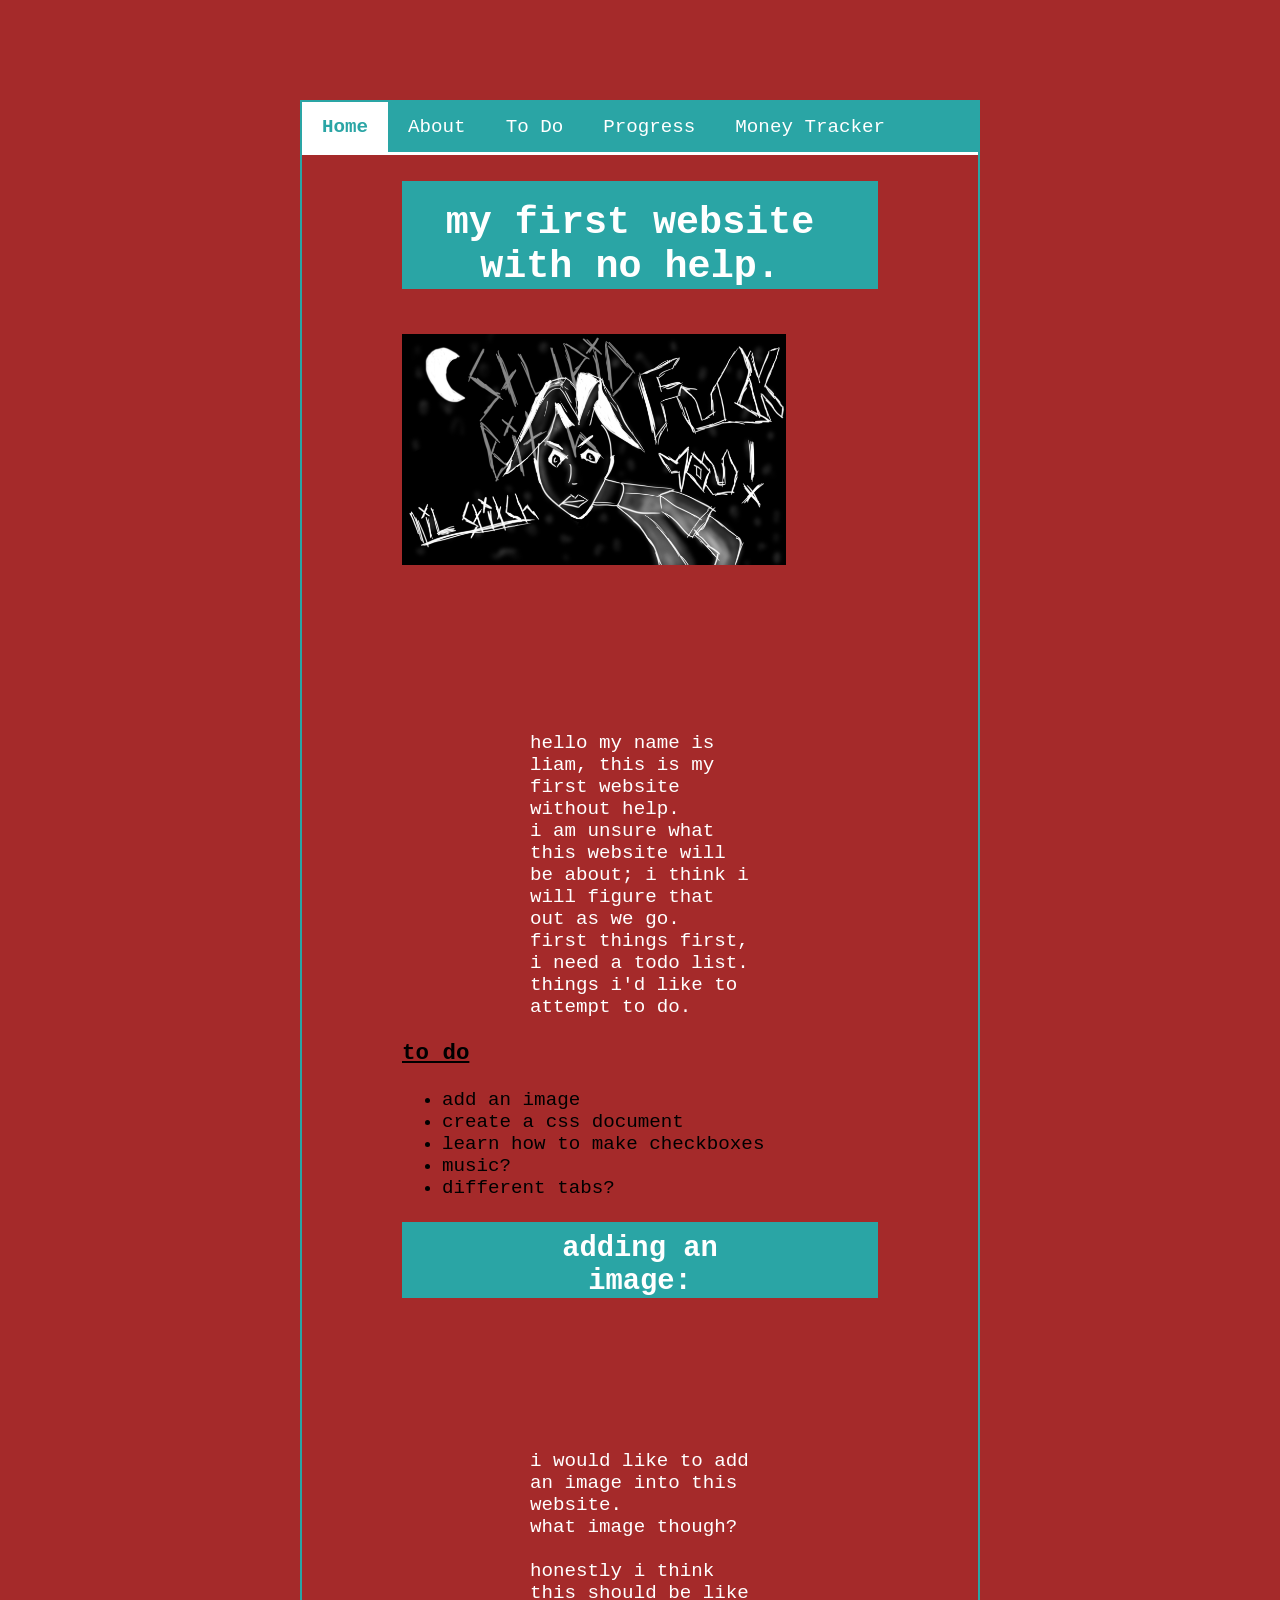
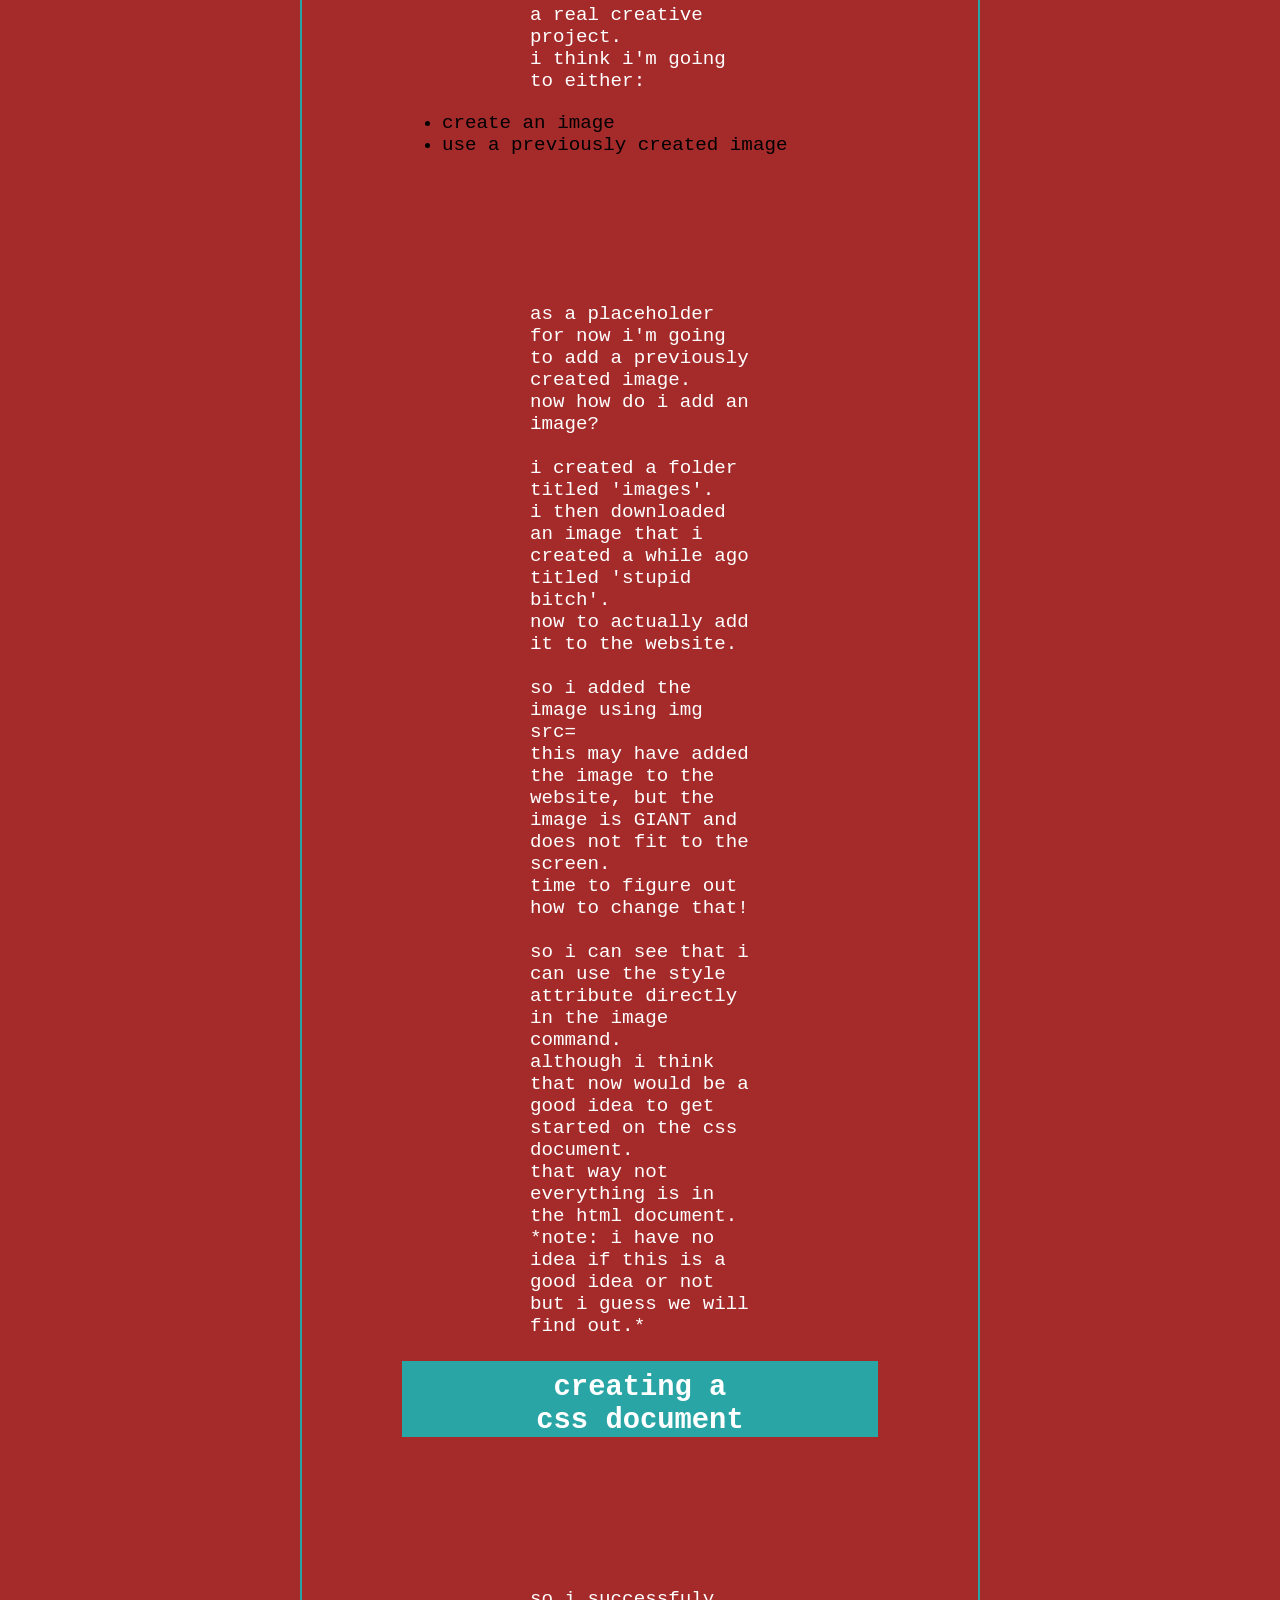
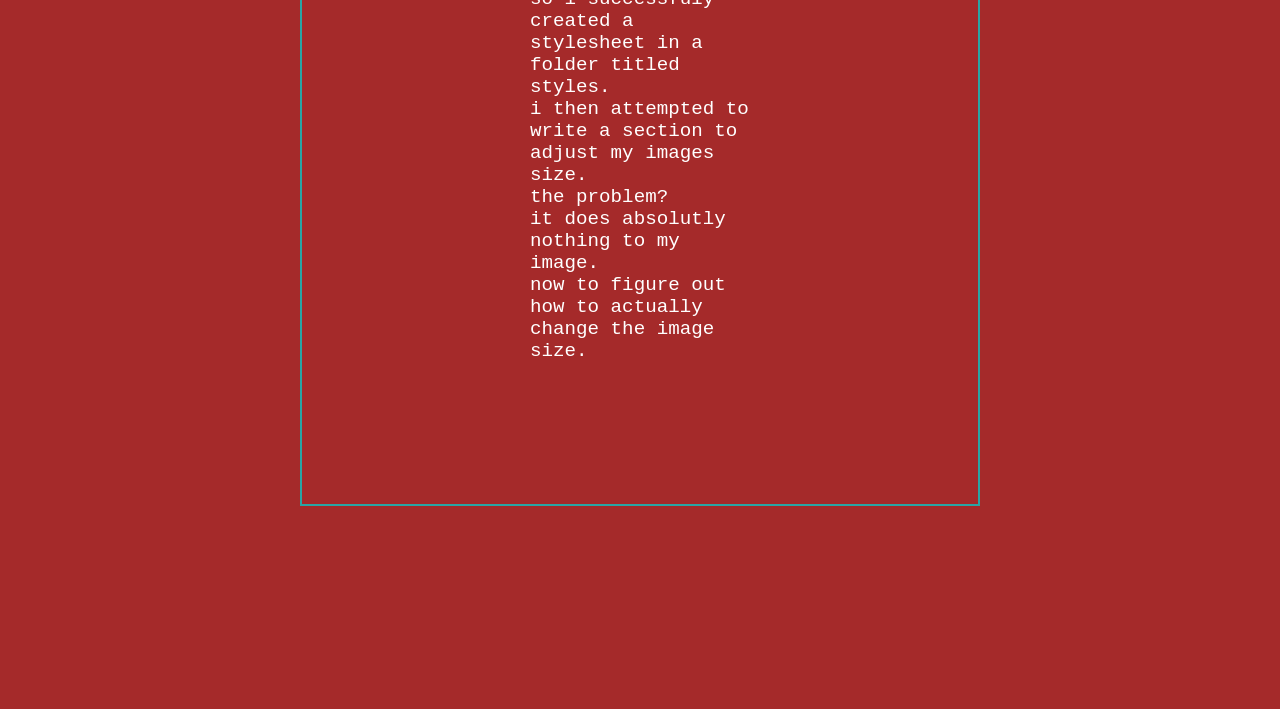
<file: index.html>
<!DOCTYPE html>
<head>
    <link rel="stylesheet" href="styles/stylesheet.css" width="30vw" height="30vh">
</head>
<body>
    <!-- Navigation Tabs -->
    <nav class="tabs">
        <a href="index.html" class="tab active">Home</a>
        <a href="#about" class="tab">About</a>
        <a href="#todo" class="tab">To Do</a>
        <a href="#progress" class="tab">Progress</a>
        <a href="Money Tracker.html" class="tab">Money Tracker</a>
    </nav>
    
    <h1>my first website with no help.</h1>
    <img src="images/stupid bitch.jpg" alt="a black and white drawn image of a man with text floating behind.">
    <p>
        hello my name is liam, this is my first website without help. <br />
        i am unsure what this website will be about; i think i will figure that out as we go.<br />
        first things first, i need a todo list. things i'd like to attempt to do.
    </p>
    <h3>to do</h3>
    <ul>
        <li>add an image</li>
        <li>create a css document</li>
        <li>learn how to make checkboxes</li>
        <li>music?</li>
        <li>different tabs?</li>
    </ul>
    <h2>adding an image:</h2>
    <p>
        i would like to add an image into this website. <br />
        what image though?<br/><br/>
        honestly i think this should be like a real creative project.<br/>
        i think i'm going to either:
    </p>
    <ul>
        <li>create an image</li>
        <li>use a previously created image</li>
    </ul>
    <p>   
        as a placeholder for now i'm going to add a previously created image.<br/>
        now how do i add an image?<br/><br/>
        i created a folder titled 'images'.<br/>
        i then downloaded an image that i created a while ago titled 'stupid bitch'.<br/>
        now to actually add it to the website.<br/><br/>
        so i added the image using img src=<br/>
        this may have added the image to the website, but the image is GIANT and does not fit to the screen.<br/> 
        time to figure out how to change that!<br/><br/>
        so i can see that i can use the style attribute directly in the image command.<br/>
        although i think that now would be a good idea to get started on the css document.<br/>
        that way not everything is in the html document.<br/>
        *note: i have no idea if this is a good idea or not but i guess we will find out.*<br/>
    </p>
    <h2>creating a css document</h2>
    <p>    
        so i successfuly created a stylesheet in a folder titled styles.<br/>
        i then attempted to write a section to adjust my images size.<br/>
        the problem?<br/>
        it does absolutly nothing to my image.<br/>
        now to figure out how to actually change the image size.<br/><br/> 
    </p>
</body>
</file>
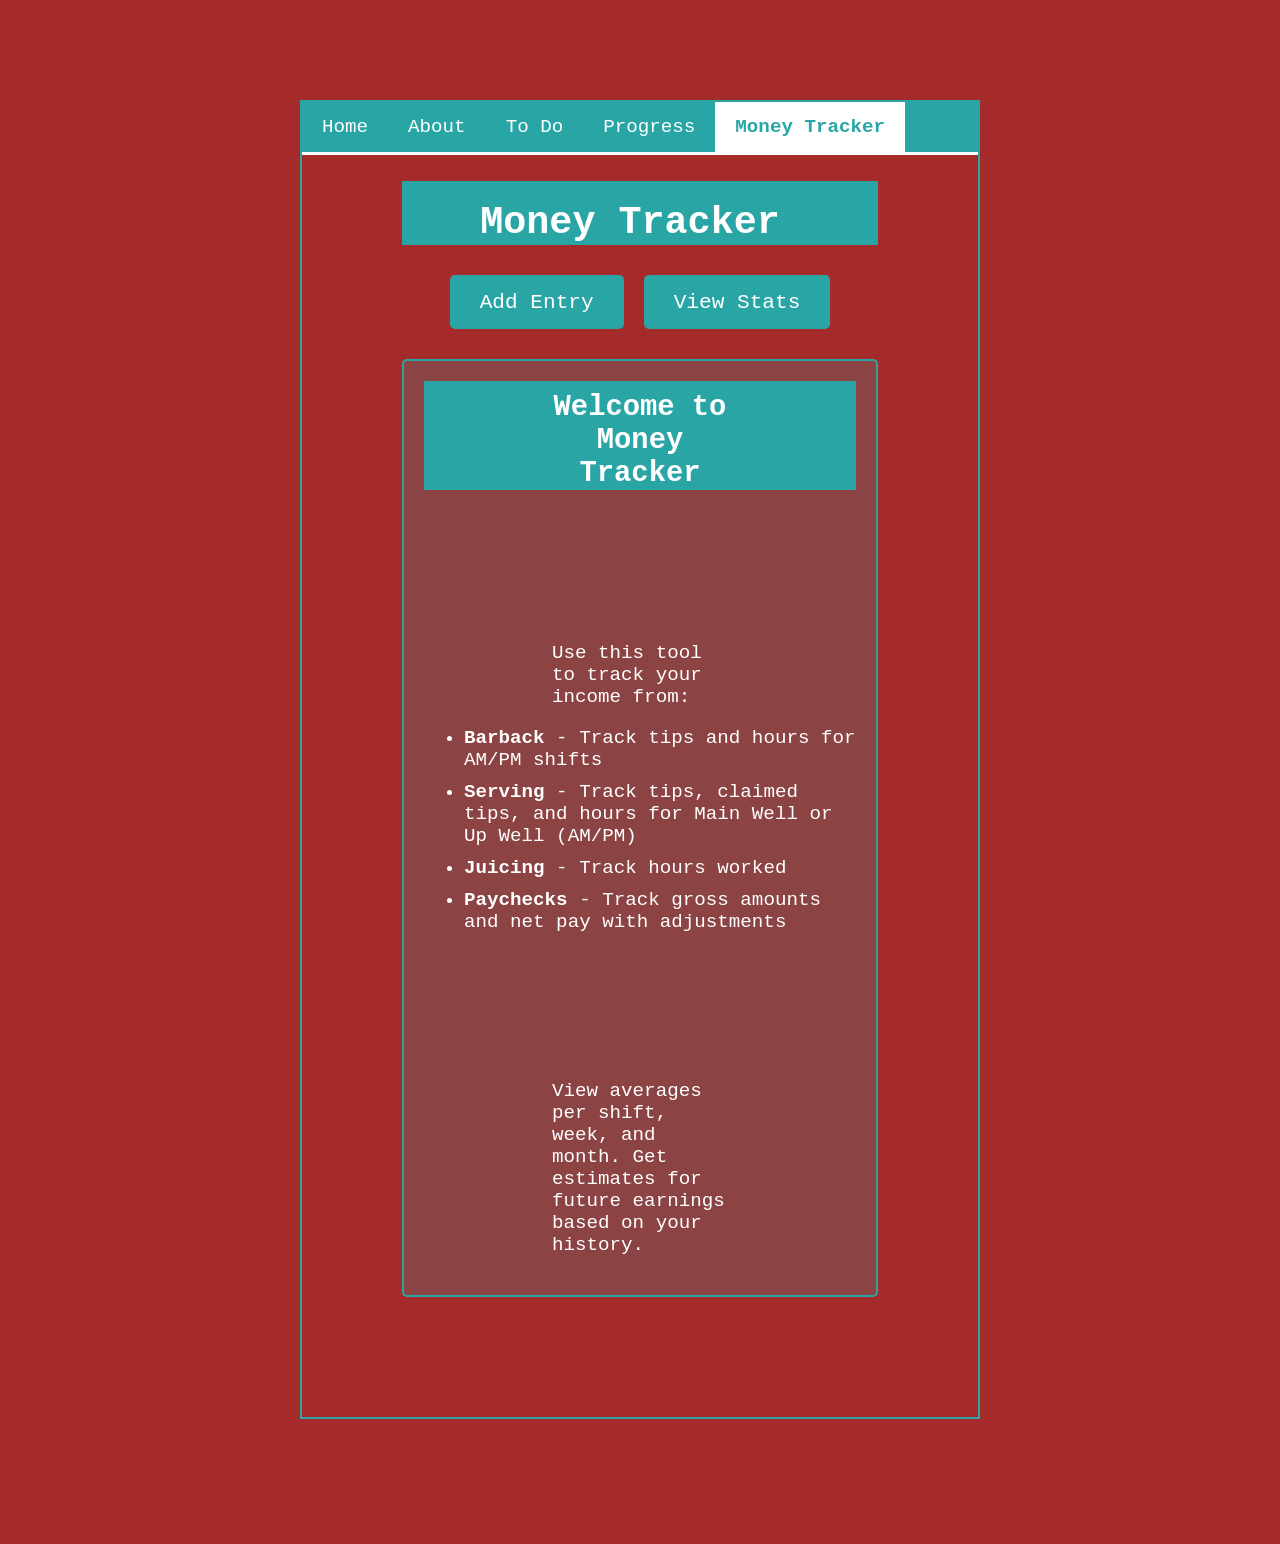
<file: Money Tracker.html>
<!DOCTYPE html>
<html>
<head>
    <title>Money Tracker</title>
    <link rel="stylesheet" href="styles/stylesheet.css">
    <link rel="stylesheet" href="styles/money-tracker.css">
</head>
<body>
    <!-- Navigation Tabs -->
    <nav class="tabs">
        <a href="index.html" class="tab">Home</a>
        <a href="#about" class="tab">About</a>
        <a href="#todo" class="tab">To Do</a>
        <a href="#progress" class="tab">Progress</a>
        <a href="Money Tracker.html" class="tab active">Money Tracker</a>
    </nav>
    
    <h1>Money Tracker</h1>
    
    <div class="money-tracker-nav">
        <a href="money-tracker-add.html" class="button">Add Entry</a>
        <a href="money-tracker-view.html" class="button">View Stats</a>
    </div>
    
    <div class="info-box">
        <h2>Welcome to Money Tracker</h2>
        <p>Use this tool to track your income from:</p>
        <ul>
            <li><strong>Barback</strong> - Track tips and hours for AM/PM shifts</li>
            <li><strong>Serving</strong> - Track tips, claimed tips, and hours for Main Well or Up Well (AM/PM)</li>
            <li><strong>Juicing</strong> - Track hours worked</li>
            <li><strong>Paychecks</strong> - Track gross amounts and net pay with adjustments</li>
        </ul>
        <p>View averages per shift, week, and month. Get estimates for future earnings based on your history.</p>
    </div>
    
</body>
</html>
</file>
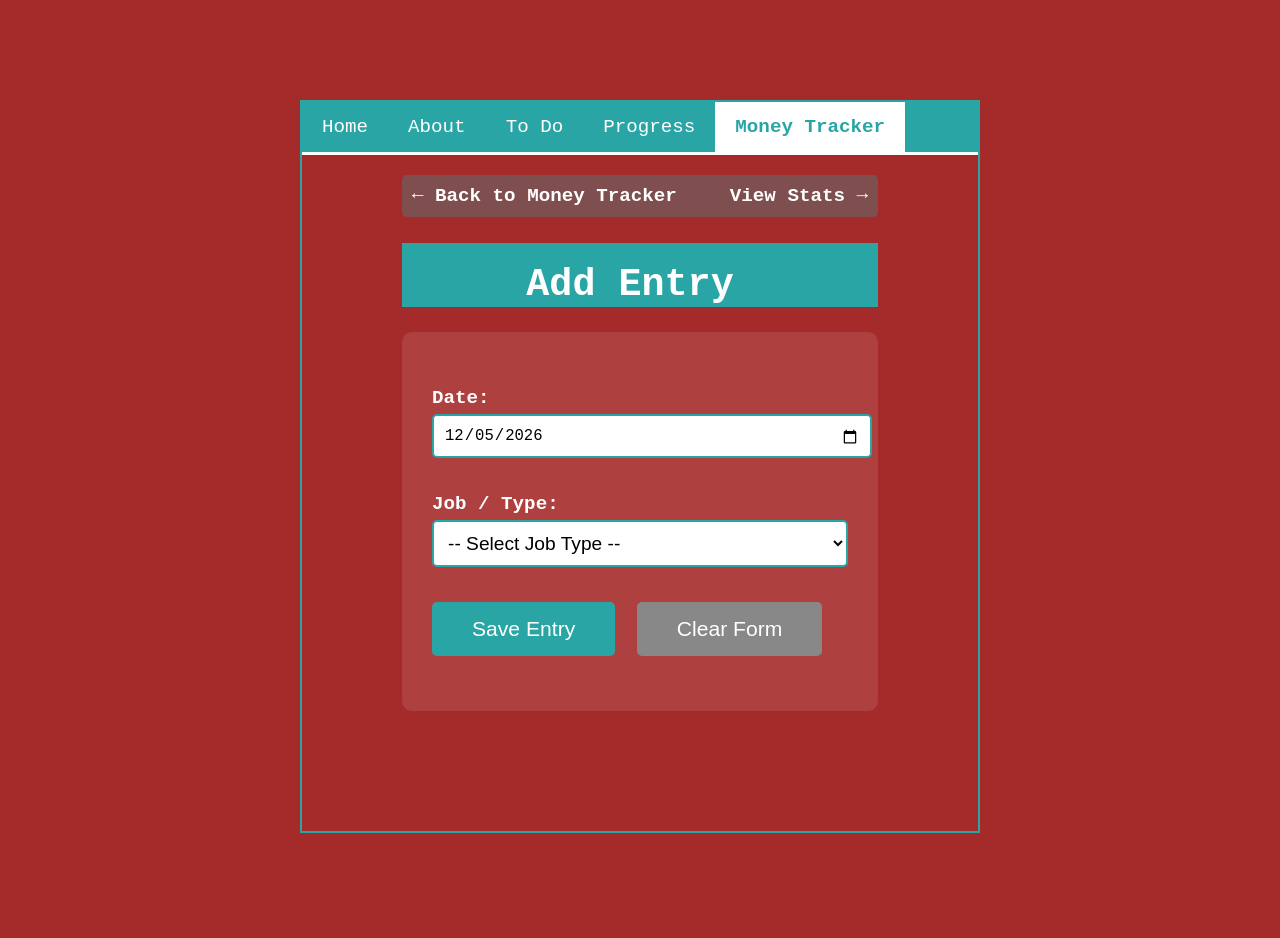
<file: money-tracker-add.html>
<!DOCTYPE html>
<html>
<head>
    <title>Add Entry - Money Tracker</title>
    <link rel="stylesheet" href="styles/stylesheet.css">
    <link rel="stylesheet" href="styles/money-tracker.css">
</head>
<body>
    <!-- Navigation Tabs -->
    <nav class="tabs">
        <a href="index.html" class="tab">Home</a>
        <a href="#about" class="tab">About</a>
        <a href="#todo" class="tab">To Do</a>
        <a href="#progress" class="tab">Progress</a>
        <a href="Money Tracker.html" class="tab active">Money Tracker</a>
    </nav>
    
    <div class="sub-nav">
        <a href="Money Tracker.html">← Back to Money Tracker</a>
        <a href="money-tracker-view.html">View Stats →</a>
    </div>
    
    <h1>Add Entry</h1>
    
    <form id="entry-form" class="tracker-form">
        <!-- Step 1: Date -->
        <div class="form-section">
            <label for="entry-date">Date:</label>
            <input type="date" id="entry-date" name="date" required>
        </div>
        
        <!-- Step 2: Job Type -->
        <div class="form-section">
            <label for="job-type">Job / Type:</label>
            <select id="job-type" name="jobType" required>
                <option value="">-- Select Job Type --</option>
                <option value="barback">Barback</option>
                <option value="serving">Serving</option>
                <option value="juicing">Juicing</option>
                <option value="paycheck">Paycheck</option>
            </select>
        </div>
        
        <!-- Step 3: Time/Place (Dynamic based on job type) -->
        <div id="time-place-section" class="form-section" style="display: none;">
            <!-- Barback Options -->
            <div id="barback-options" class="job-options" style="display: none;">
                <label>Shift:</label>
                <select id="barback-shift" name="shift">
                    <option value="am">AM</option>
                    <option value="pm">PM</option>
                </select>
            </div>
            
            <!-- Serving Options -->
            <div id="serving-options" class="job-options" style="display: none;">
                <label>Location:</label>
                <select id="serving-location" name="location">
                    <option value="main-well-am">Main Well - AM</option>
                    <option value="main-well-pm">Main Well - PM</option>
                    <option value="up-well-am">Up Well - AM</option>
                    <option value="up-well-pm">Up Well - PM</option>
                </select>
            </div>
            
            <!-- Paycheck Options -->
            <div id="paycheck-options" class="job-options" style="display: none;">
                <label for="pay-period">Pay Period (MM/DD-MM/DD):</label>
                <input type="text" id="pay-period" name="payPeriod" placeholder="10/01-10/15" maxlength="11">
                
                <label for="pay-date">Pay Date:</label>
                <input type="date" id="pay-date" name="payDate">
            </div>
        </div>
        
        <!-- Step 4: Info Tracking (Dynamic based on job type) -->
        <div id="info-tracking-section" class="form-section" style="display: none;">
            <!-- Barback Info -->
            <div id="barback-info" class="job-info" style="display: none;">
                <h3>Barback Details</h3>
                <p style="color: #2aa5a5; font-style: italic;">Base Rate: $8.00/hr</p>
                
                <label for="barback-tips">Tips ($):</label>
                <input type="number" id="barback-tips" name="tips" step="0.01" min="0" placeholder="0.00">
                
                <label for="barback-hours">Hours:</label>
                <input type="number" id="barback-hours" name="hours" step="0.01" min="0" placeholder="0.00">
            </div>
            
            <!-- Serving Info -->
            <div id="serving-info" class="job-info" style="display: none;">
                <h3>Serving Details</h3>
                <p style="color: #2aa5a5; font-style: italic;">Base Rate: $2.13/hr</p>
                
                <label for="serving-tips">Tips ($):</label>
                <input type="number" id="serving-tips" name="tips" step="0.01" min="0" placeholder="0.00">
                
                <label for="serving-claimed">Tips Claimed ($):</label>
                <input type="number" id="serving-claimed" name="tipsClaimed" step="0.01" min="0" placeholder="0.00">
                
                <label for="serving-hours">Hours:</label>
                <input type="number" id="serving-hours" name="hours" step="0.01" min="0" placeholder="0.00">
            </div>
            
            <!-- Juicing Info -->
            <div id="juicing-info" class="job-info" style="display: none;">
                <h3>Juicing Details</h3>
                <p style="color: #2aa5a5; font-style: italic;">Rate: $12.00/hr (no tips)</p>
                
                <label for="juicing-hours">Hours:</label>
                <input type="number" id="juicing-hours" name="hours" step="0.01" min="0" placeholder="0.00">
            </div>
            
            <!-- Paycheck Info -->
            <div id="paycheck-info" class="job-info" style="display: none;">
                <h3>Paycheck Details</h3>
                
                <h4>Gross Amount ($)</h4>
                <label for="gross-barback">Barback:</label>
                <input type="number" id="gross-barback" name="grossBarback" step="0.01" min="0" placeholder="0.00">
                
                <label for="gross-barback-hours">Barback Hours:</label>
                <input type="number" id="gross-barback-hours" name="grossBarbackHours" step="0.01" min="0" placeholder="0.00">
                
                <label for="gross-serving">Serving:</label>
                <input type="number" id="gross-serving" name="grossServing" step="0.01" min="0" placeholder="0.00">
                
                <label for="gross-serving-hours">Serving Hours:</label>
                <input type="number" id="gross-serving-hours" name="grossServingHours" step="0.01" min="0" placeholder="0.00">
                
                <label for="gross-juicing">Juicing:</label>
                <input type="number" id="gross-juicing" name="grossJuicing" step="0.01" min="0" placeholder="0.00">
                
                <label for="gross-juicing-hours">Juicing Hours:</label>
                <input type="number" id="gross-juicing-hours" name="grossJuicingHours" step="0.01" min="0" placeholder="0.00">
                
                <label for="gross-tips">Tips:</label>
                <input type="number" id="gross-tips" name="grossTips" step="0.01" min="0" placeholder="0.00">
                
                <h4>Adjustments (-)</h4>
                <label for="house-account">House Account:</label>
                <input type="number" id="house-account" name="houseAccount" step="0.01" min="0" placeholder="0.00">
                
                <label for="parking">Parking:</label>
                <input type="number" id="parking" name="parking" step="0.01" min="0" placeholder="0.00">
                
                <label for="tips-ded">Tips Ded:</label>
                <input type="number" id="tips-ded" name="tipsDed" step="0.01" min="0" placeholder="0.00">
                
                <div id="custom-adjustments-container"></div>
                
                <button type="button" id="add-adjustment-btn" class="button" style="margin: 10px 0;">+ Add Custom Adjustment</button>
                
                <h4>Net Pay</h4>
                <label for="net-pay">Net Pay ($):</label>
                <input type="number" id="net-pay" name="netPay" step="0.01" min="0" placeholder="0.00">
            </div>
        </div>
        
        <div class="form-section">
            <button type="submit" class="submit-btn">Save Entry</button>
            <button type="reset" class="reset-btn">Clear Form</button>
        </div>
    </form>
    
    <div id="success-message" class="success-message" style="display: none;">
        Entry saved successfully!
    </div>
    
    <script src="scripts/money-tracker.js"></script>
</body>
</html>
</file>
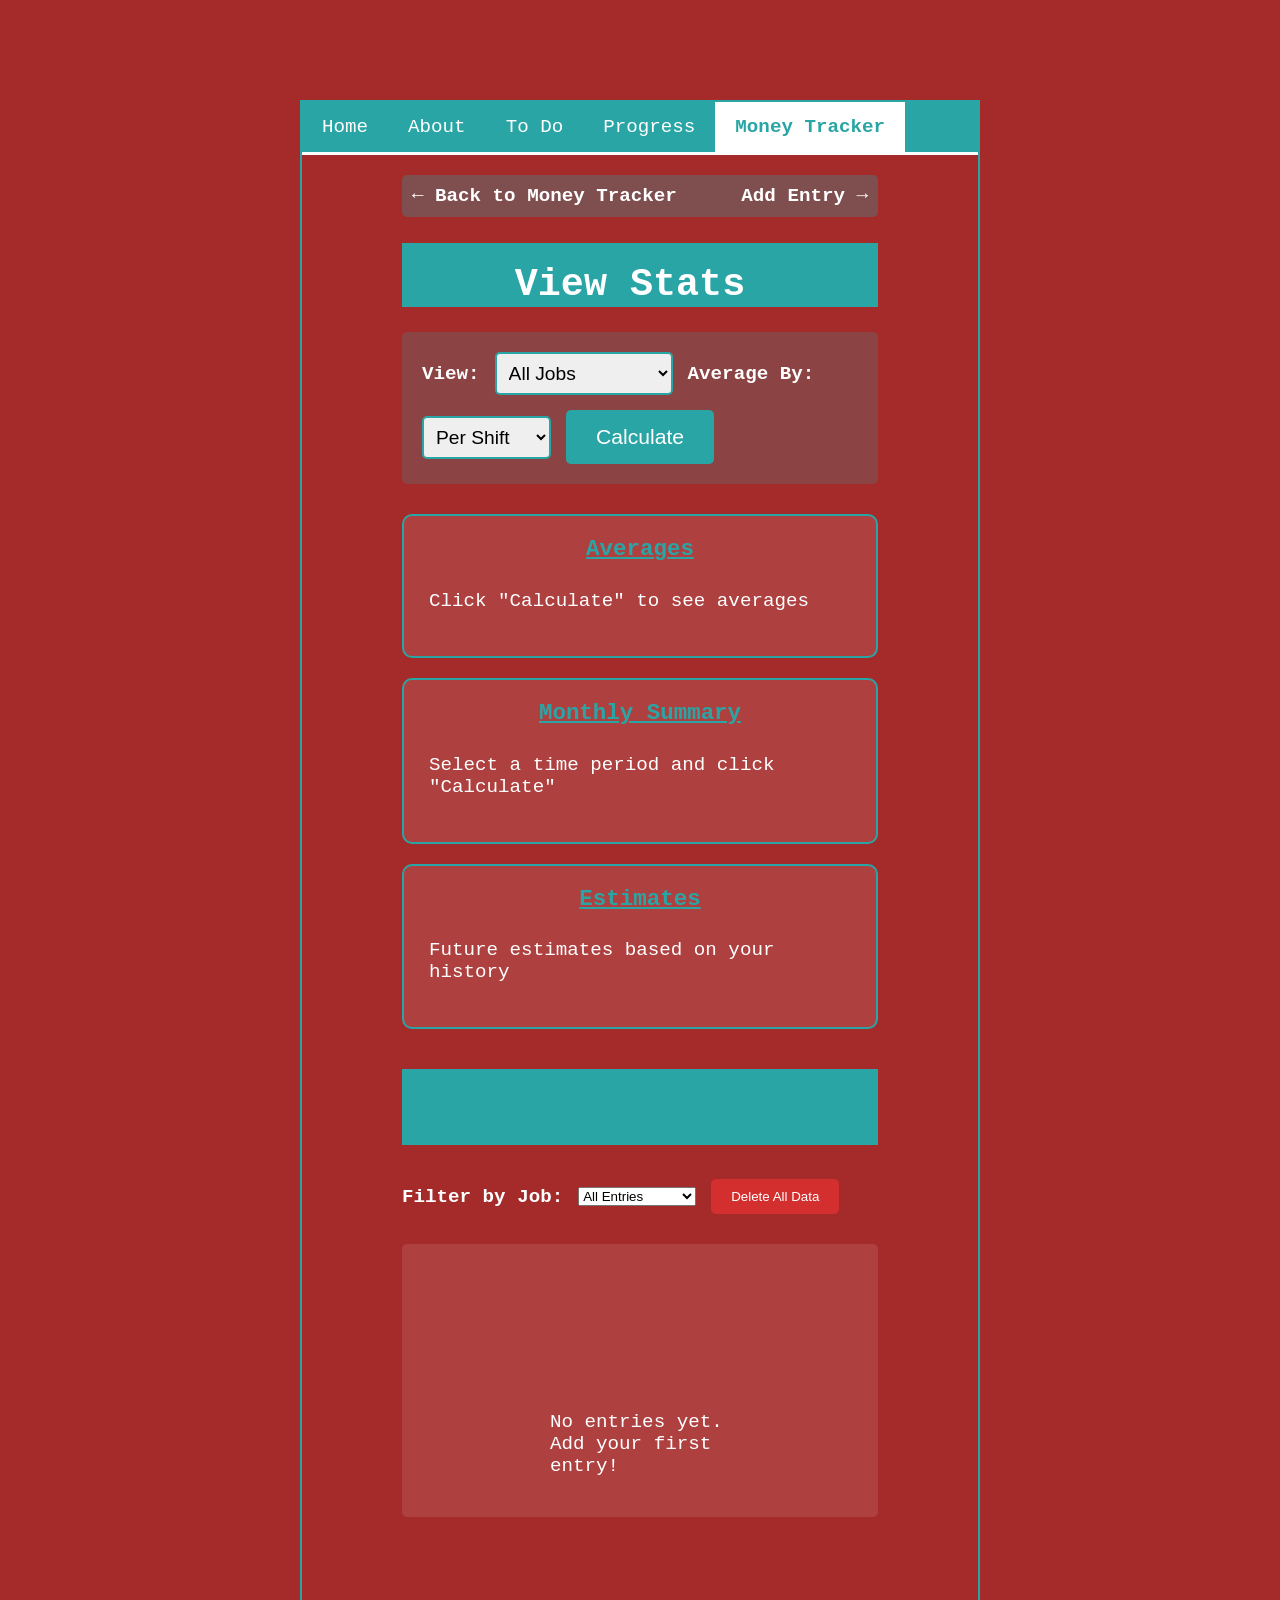
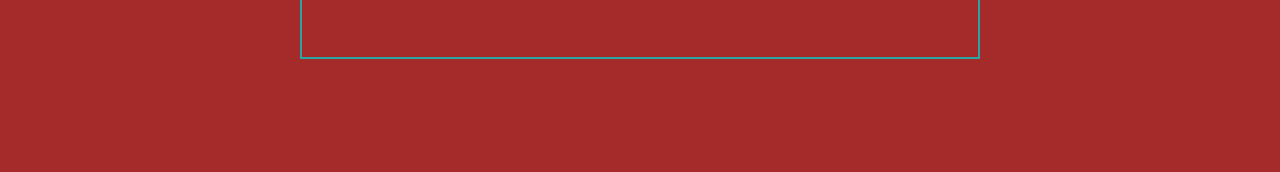
<file: money-tracker-view.html>
<!DOCTYPE html>
<html>
<head>
    <title>View Stats - Money Tracker</title>
    <link rel="stylesheet" href="styles/stylesheet.css">
    <link rel="stylesheet" href="styles/money-tracker.css">
</head>
<body>
    <!-- Navigation Tabs -->
    <nav class="tabs">
        <a href="index.html" class="tab">Home</a>
        <a href="#about" class="tab">About</a>
        <a href="#todo" class="tab">To Do</a>
        <a href="#progress" class="tab">Progress</a>
        <a href="Money Tracker.html" class="tab active">Money Tracker</a>
    </nav>
    
    <div class="sub-nav">
        <a href="Money Tracker.html">← Back to Money Tracker</a>
        <a href="money-tracker-add.html">Add Entry →</a>
    </div>
    
    <h1>View Stats</h1>
    
    <div class="stats-controls">
        <label for="view-type">View:</label>
        <select id="view-type">
            <option value="all">All Jobs</option>
            <option value="barback">Barback Only</option>
            <option value="serving">Serving Only</option>
            <option value="juicing">Juicing Only</option>
            <option value="paycheck">Paychecks Only</option>
        </select>
        
        <label for="average-type">Average By:</label>
        <select id="average-type">
            <option value="shift">Per Shift</option>
            <option value="week">Per Week</option>
            <option value="month">Per Month</option>
        </select>
        
        <button id="calculate-btn" class="button">Calculate</button>
    </div>
    
    <div id="stats-display" class="stats-display">
        <div class="stat-card">
            <h3>Averages</h3>
            <div id="averages-content">
                <p>Click "Calculate" to see averages</p>
            </div>
        </div>
        
        <div class="stat-card">
            <h3>Monthly Summary</h3>
            <div id="monthly-content">
                <p>Select a time period and click "Calculate"</p>
            </div>
        </div>
        
        <div class="stat-card">
            <h3>Estimates</h3>
            <div id="estimates-content">
                <p>Future estimates based on your history</p>
            </div>
        </div>
    </div>
    
    <div class="recent-entries">
        <h2>Recent Entries</h2>
        <div style="display: flex; gap: 15px; align-items: center; margin: 15px 0;">
            <label for="entries-filter" style="color: #ffffff; font-weight: bold;">Filter by Job:</label>
            <select id="entries-filter">
                <option value="all">All Entries</option>
                <option value="barback">Barback Only</option>
                <option value="serving">Serving Only</option>
                <option value="juicing">Juicing Only</option>
                <option value="paycheck">Paychecks Only</option>
            </select>
            <button id="delete-all-btn" class="danger-btn">Delete All Data</button>
        </div>
        <div id="entries-list"></div>
    </div>
    
    <script src="scripts/money-tracker-view.js"></script>
</body>
</html>
</file>
<file: styles/stylesheet.css>
body {
    font-family: 'inconsolata', monospace;
    font-size: 1.2em;
    background-color: #a52a2a;
    border: 2px solid #2aa5a5;
    padding: 100px;
    margin: 100px 300px;
}

/* Navigation Tabs */
.tabs {
    background-color: #2aa5a5;
    overflow: hidden;
    border-bottom: 3px solid #ffffff;
    margin: -100px -100px 20px -100px;
    padding: 0;
}

.tab {
    float: left;
    display: block;
    color: #ffffff;
    text-align: center;
    padding: 14px 20px;
    text-decoration: none;
    font-size: 1em;
    transition: background-color 0.3s;
}

.tab:hover {
    background-color: #1f8080;
}

.tab.active {
    background-color: #ffffff;
    color: #2aa5a5;
    font-weight: bold;
}
h1 {
    background-color: #2aa5a5;
    color: #ffffff;
    padding: 20px 20px 0 0 ;
    text-align: center;
}
h2 {
    background-color: #2aa5a5;
    color: #ffffff;
    padding: 10px 10vw 0;
    text-align: center;
}
h3 {
    text-decoration: underline;
}
p {
    color: #ffffff;
    text-align: left;
    padding: 10vw 10vw 0 ;
}
img {
    height: 30vh;
    width: 30vw;
    object-fit: contain;
    display: block;
    margin: 0;
    padding: 0;
}
</file>
<file: styles/money-tracker.css>
/* Money Tracker Specific Styles */

.money-tracker-nav {
    display: flex;
    justify-content: center;
    gap: 20px;
    margin: 30px 0;
}

.button {
    background-color: #2aa5a5;
    color: #ffffff;
    padding: 15px 30px;
    text-decoration: none;
    border-radius: 5px;
    font-size: 1.1em;
    transition: background-color 0.3s;
    border: none;
    cursor: pointer;
}

.button:hover {
    background-color: #1f8080;
}

.info-box {
    background-color: rgba(42, 165, 165, 0.2);
    border: 2px solid #2aa5a5;
    border-radius: 5px;
    padding: 20px;
    margin: 20px 0;
}

.info-box h2 {
    margin-top: 0;
}

.info-box ul {
    color: #ffffff;
}

.info-box li {
    margin: 10px 0;
}

/* Sub Navigation */
.sub-nav {
    display: flex;
    justify-content: space-between;
    margin: 20px 0;
    padding: 10px;
    background-color: rgba(42, 165, 165, 0.3);
    border-radius: 5px;
}

.sub-nav a {
    color: #ffffff;
    text-decoration: none;
    font-weight: bold;
}

.sub-nav a:hover {
    color: #2aa5a5;
}

/* Form Styles */
.tracker-form {
    background-color: rgba(255, 255, 255, 0.1);
    padding: 30px;
    border-radius: 10px;
    margin: 20px 0;
}

.form-section {
    margin: 25px 0;
}

.form-section label {
    display: block;
    color: #ffffff;
    font-weight: bold;
    margin: 10px 0 5px 0;
}

.form-section input,
.form-section select {
    width: 100%;
    padding: 10px;
    font-size: 1em;
    border: 2px solid #2aa5a5;
    border-radius: 5px;
    background-color: #ffffff;
    margin-bottom: 10px;
}

.form-section h3 {
    color: #2aa5a5;
    margin-top: 0;
}

.form-section h4 {
    color: #ffffff;
    margin-top: 20px;
    text-decoration: underline;
}

.submit-btn {
    background-color: #2aa5a5;
    color: #ffffff;
    padding: 15px 40px;
    font-size: 1.1em;
    border: none;
    border-radius: 5px;
    cursor: pointer;
    margin-right: 10px;
}

.submit-btn:hover {
    background-color: #1f8080;
}

.reset-btn {
    background-color: #888;
    color: #ffffff;
    padding: 15px 40px;
    font-size: 1.1em;
    border: none;
    border-radius: 5px;
    cursor: pointer;
}

.reset-btn:hover {
    background-color: #666;
}

.success-message {
    background-color: #4CAF50;
    color: white;
    padding: 15px;
    border-radius: 5px;
    margin: 20px 0;
    text-align: center;
    font-weight: bold;
}

/* Stats Page Styles */
.stats-controls {
    background-color: rgba(42, 165, 165, 0.2);
    padding: 20px;
    border-radius: 5px;
    margin: 20px 0;
    display: flex;
    gap: 15px;
    align-items: center;
    flex-wrap: wrap;
}

.stats-controls label {
    color: #ffffff;
    font-weight: bold;
}

.stats-controls select {
    padding: 8px;
    border: 2px solid #2aa5a5;
    border-radius: 5px;
    font-size: 1em;
}

.stats-display {
    display: grid;
    grid-template-columns: repeat(auto-fit, minmax(300px, 1fr));
    gap: 20px;
    margin: 30px 0;
}

.stat-card {
    background-color: rgba(255, 255, 255, 0.1);
    border: 2px solid #2aa5a5;
    border-radius: 10px;
    padding: 20px;
}

.stat-card h3 {
    color: #2aa5a5;
    margin-top: 0;
    text-align: center;
}

.stat-card p {
    color: #ffffff;
    padding: 5px;
}

.recent-entries {
    margin: 40px 0;
}

.recent-entries h2 {
    color: #2aa5a5;
}

#entries-list {
    background-color: rgba(255, 255, 255, 0.1);
    border-radius: 5px;
    padding: 20px;
    margin-top: 20px;
}

.entry-item {
    background-color: rgba(42, 165, 165, 0.3);
    border-left: 4px solid #2aa5a5;
    padding: 15px;
    margin: 10px 0;
    border-radius: 5px;
}

.entry-item h4 {
    color: #ffffff;
    margin: 0 0 10px 0;
}

.entry-item p {
    color: #ffffff;
    margin: 5px 0;
    padding: 0;
}

.entry-item button {
    background-color: #d32f2f;
    color: white;
    border: none;
    padding: 8px 15px;
    border-radius: 3px;
    cursor: pointer;
    margin-top: 10px;
}

.entry-item button:hover {
    background-color: #b71c1c;
}

.danger-btn {
    background-color: #d32f2f;
    color: white;
    padding: 10px 20px;
    border: none;
    border-radius: 5px;
    cursor: pointer;
    margin: 10px 0;
}

.danger-btn:hover {
    background-color: #b71c1c;
}

/* Custom Adjustments */
.custom-adjustment {
    background-color: rgba(42, 165, 165, 0.1);
    padding: 15px;
    border-radius: 5px;
    margin: 10px 0;
}

.remove-adjustment-btn {
    background-color: #d32f2f;
    color: white;
    padding: 8px 15px;
    border: none;
    border-radius: 3px;
    cursor: pointer;
    margin-top: 10px;
}

.remove-adjustment-btn:hover {
    background-color: #b71c1c;
}
</file>
